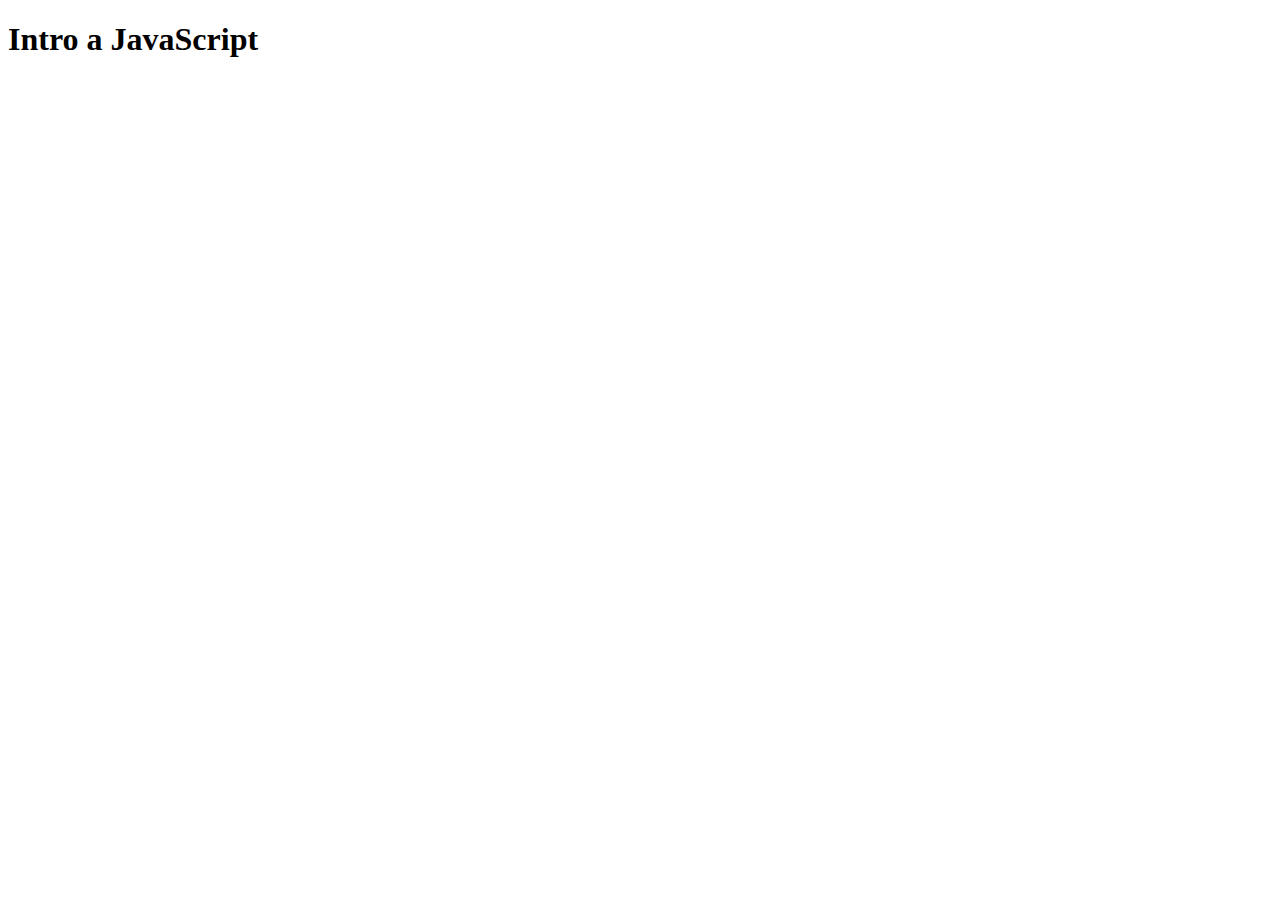
<file: 3.1.1_IntroAJS/index.html>
<!DOCTYPE html>
<html lang="en">
<head>
    <meta charset="UTF-8">
    <meta name="viewport" content="width=device-width, initial-scale=1.0">
    <title>Intro a JavaScript</title>
</head>
<body>
    <h1>Intro a JavaScript</h1>

    <!--Vamos a tratar (siempre) de que nuestra etiqueta <script> esté antes de cerrar el <body>-->
    <!-- src => source (fuente) -->
    <script src="script.js"></script>
    <!--NO es recomendable escribir código JS dentro de la etiqueta <script> -->
    <script>
        console.log("¡Hola mundo desde el archivo html!");
    </script>
</body>
</html>
</file>
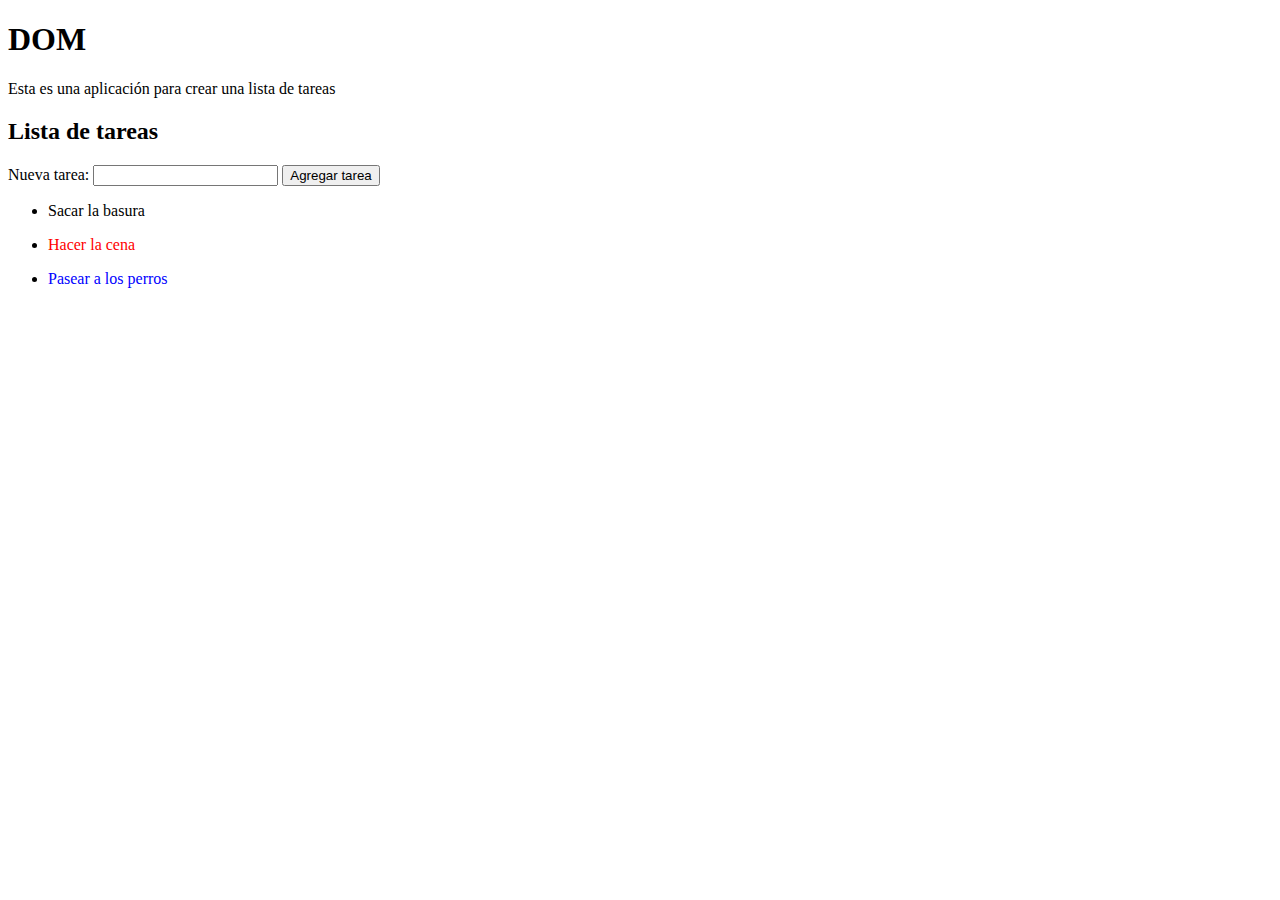
<file: 3.4.1_DOM/index.html>
<!DOCTYPE html>
<html lang="en">
<head>
    <meta charset="UTF-8">
    <meta name="viewport" content="width=device-width, initial-scale=1.0">
    <title>DOM</title>
    <link rel="stylesheet" href="style.css">
</head>
<body>
    <h1 id="titulo">DOM</h1>

    <p>Esta es una aplicación para crear una lista de tareas</p>

    <h2>Lista de tareas</h2>
    <label>Nueva tarea: </label><input id="agregarTareaInput" type="text">
    <!--<button onclick="agregarTarea()">Agregar tarea</button>-->
    <button id="agregarTareaBtn">Agregar tarea</button>

    <ul id="listaTareasUl">
        <li>Sacar la basura</li>
        <li><p>Hacer la cena</p></li>
        <li class="li-class"><p>Pasear a los perros</p></li>
    </ul>

    <script src="script.js"></script>
</body>
</html>
</file>
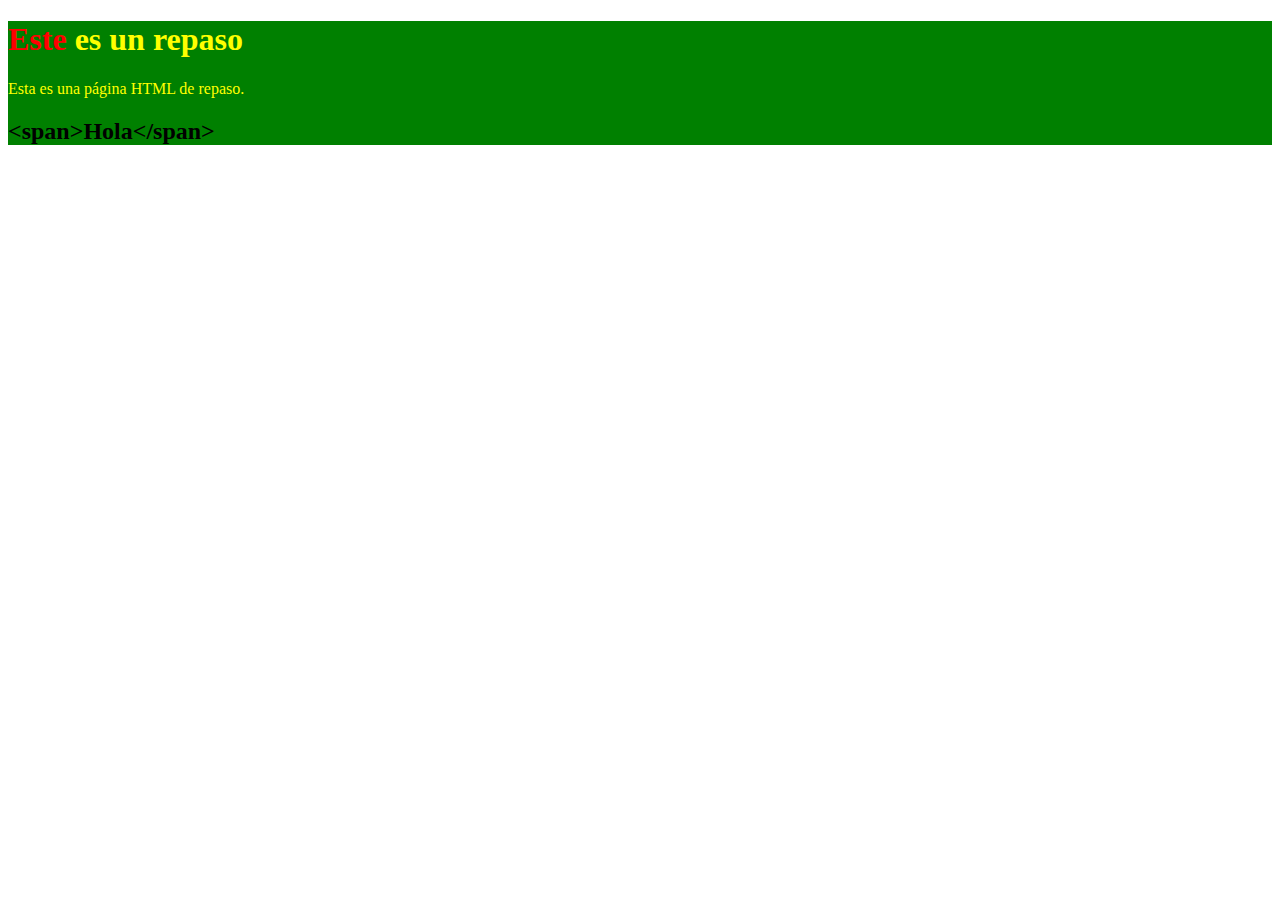
<file: 3.5.1_Repaso/index.html>
<!DOCTYPE html>
<html lang="en">
<head>
    <meta charset="UTF-8">
    <meta name="viewport" content="width=device-width, initial-scale=1.0">
    <title>Repaso</title>
    <link rel="stylesheet" href="style.css" />
</head>
<body>
    <div id="contenedor">
        <h1 class="yellow-text"><span>Este</span> es un repaso</h1>
        <p class="yellow-text">Esta es una página HTML de repaso.</p>
    </div>

    <div id="contenedor2">

    </div>

    <script src="script.js"></script>
</body>
</html>
</file>
<file: 3.4.1_DOM/style.css>
li > p{
    color: red;
}

.li-class > p{
    color: blue;
}

.h2-azul{
    color: blue;
}

.fondo-rosa{
    background-color: pink;
}
</file>
<file: 3.5.1_Repaso/style.css>
.yellow-text{
    color: yellow;
}

.yellow-text > span{
   color: red; 
}

.background-green{
    background-color: green;
}
</file>
